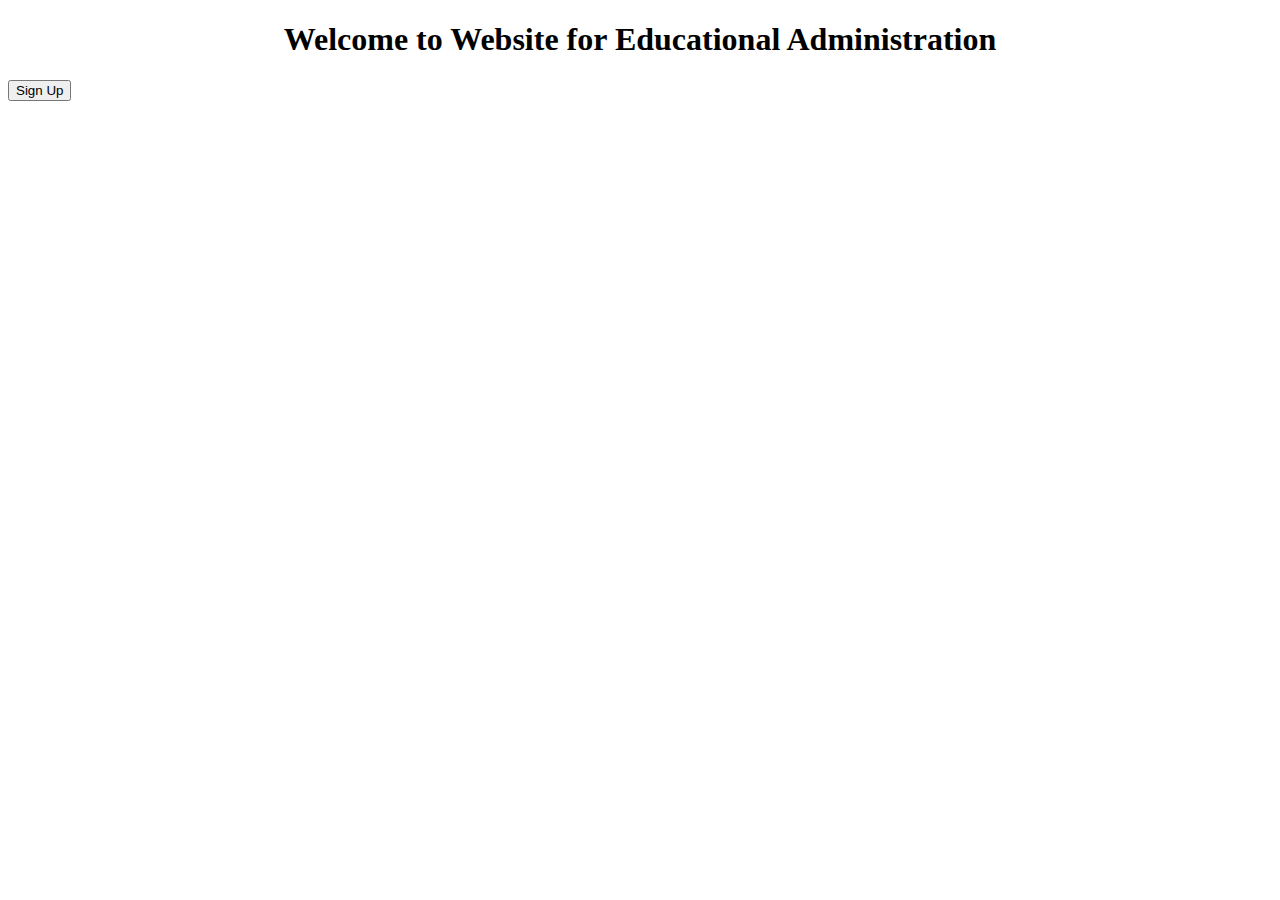
<file: assets/index.html>
<!DOCTYPE html>
<html>
    <head>
        <title>Educational Administration</title>
        <link rel="stylesheet" href="/assets/style.css">
    </head>
    <body>
        <h1>Welcome to Website for Educational Administration</h1>
        <button onclick="AccessSignUpStudentPage()">Sign Up</button>
    </body>
    <script src="/assets/script.js"></script>
</html>
</file>
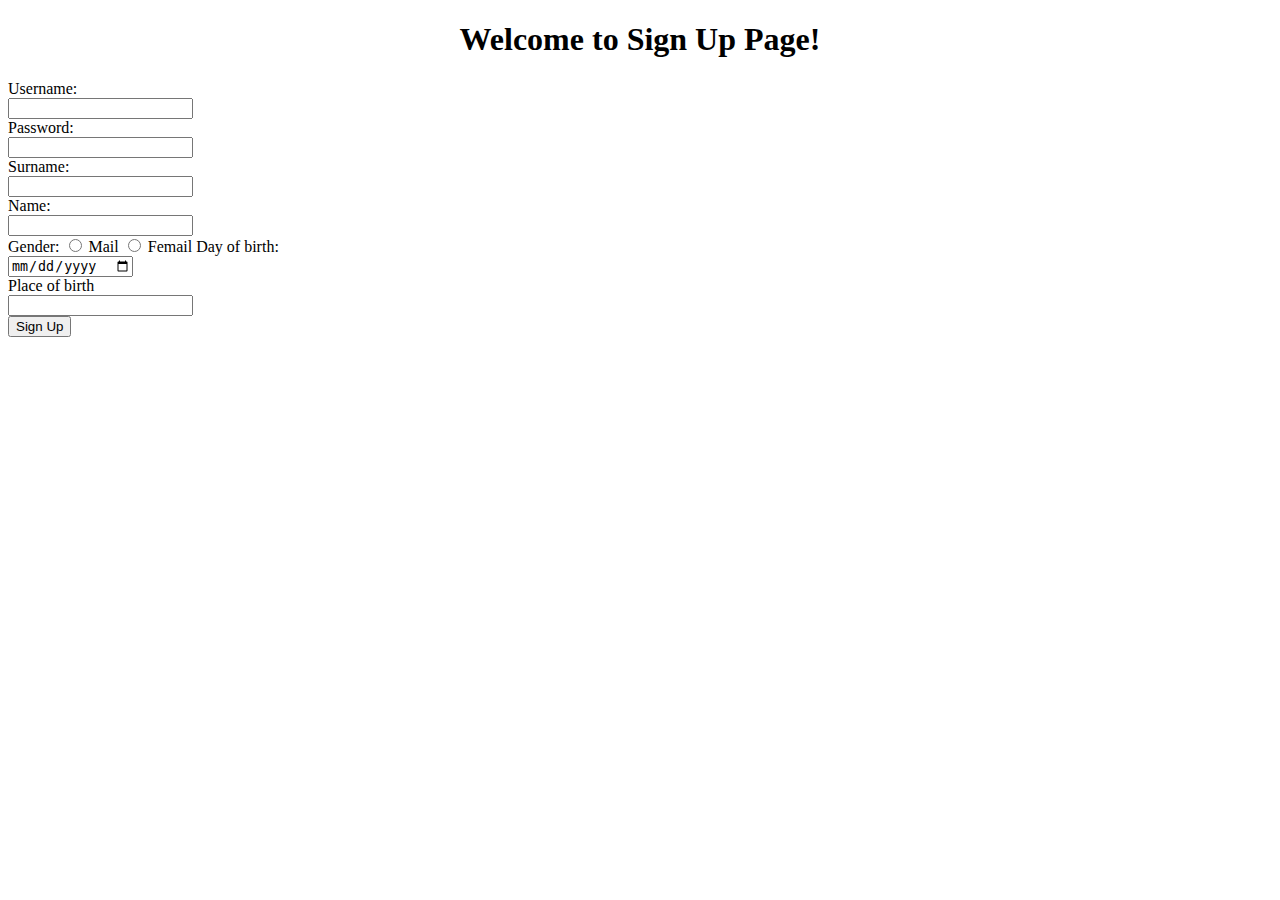
<file: assets/student/views/SignUp.html>
<!DOCTYPE html>
<html>
    <head>
        <link rel="stylesheet" href="/assets/student/css/style.css">
    </head>
    <body>
        <h1>Welcome to Sign Up Page!</h1>
        <div>
            <form onsubmit="submitForm(event)" method="post">
                <label for="username">Username:</label> <br>
                <input type="text" name="username" id="username"> <br>

                <label for="password">Password:</label> <br>
                <input type="password" name="password" id="password"> <br>

                <label for="surname">Surname:</label> <br>
                <input type="text" name="surname" id="surname"> <br>

                <label for="name">Name:</label> <br>
                <input type="text" name="name" id="name"> <br>

                <label for="gender">Gender:</label>
                <input type="radio" value="mail" id="mail" name="gender">
                <label for="mail">Mail</label>

                <input type="radio" value="femail" id="femail" name="gender">
                <label for="femail">Femail</label>

                <label for="date_of_birth">Day of birth:</label> <br>
                <input type="date" name="date_of_birth" id="date_of_birth"> <br>

                <label for="place_of_birth">Place of birth</label> <br>
                <input type="text" name="place_of_birth" id="place_of_birth"> <br>

                <input type="submit" value="Sign Up">
            </form>
        </div>
    </body>
    <script src="/assets/student/js/script.js"></script>
</html>
</file>
<file: assets/style.css>
h1 {
    display: flex;
		  align-items: center;
		  justify-content: center;
}
</file>
<file: assets/student/css/style.css>
h1 {
    display: flex;
		  align-items: center;
		  justify-content: center;
}
</file>
